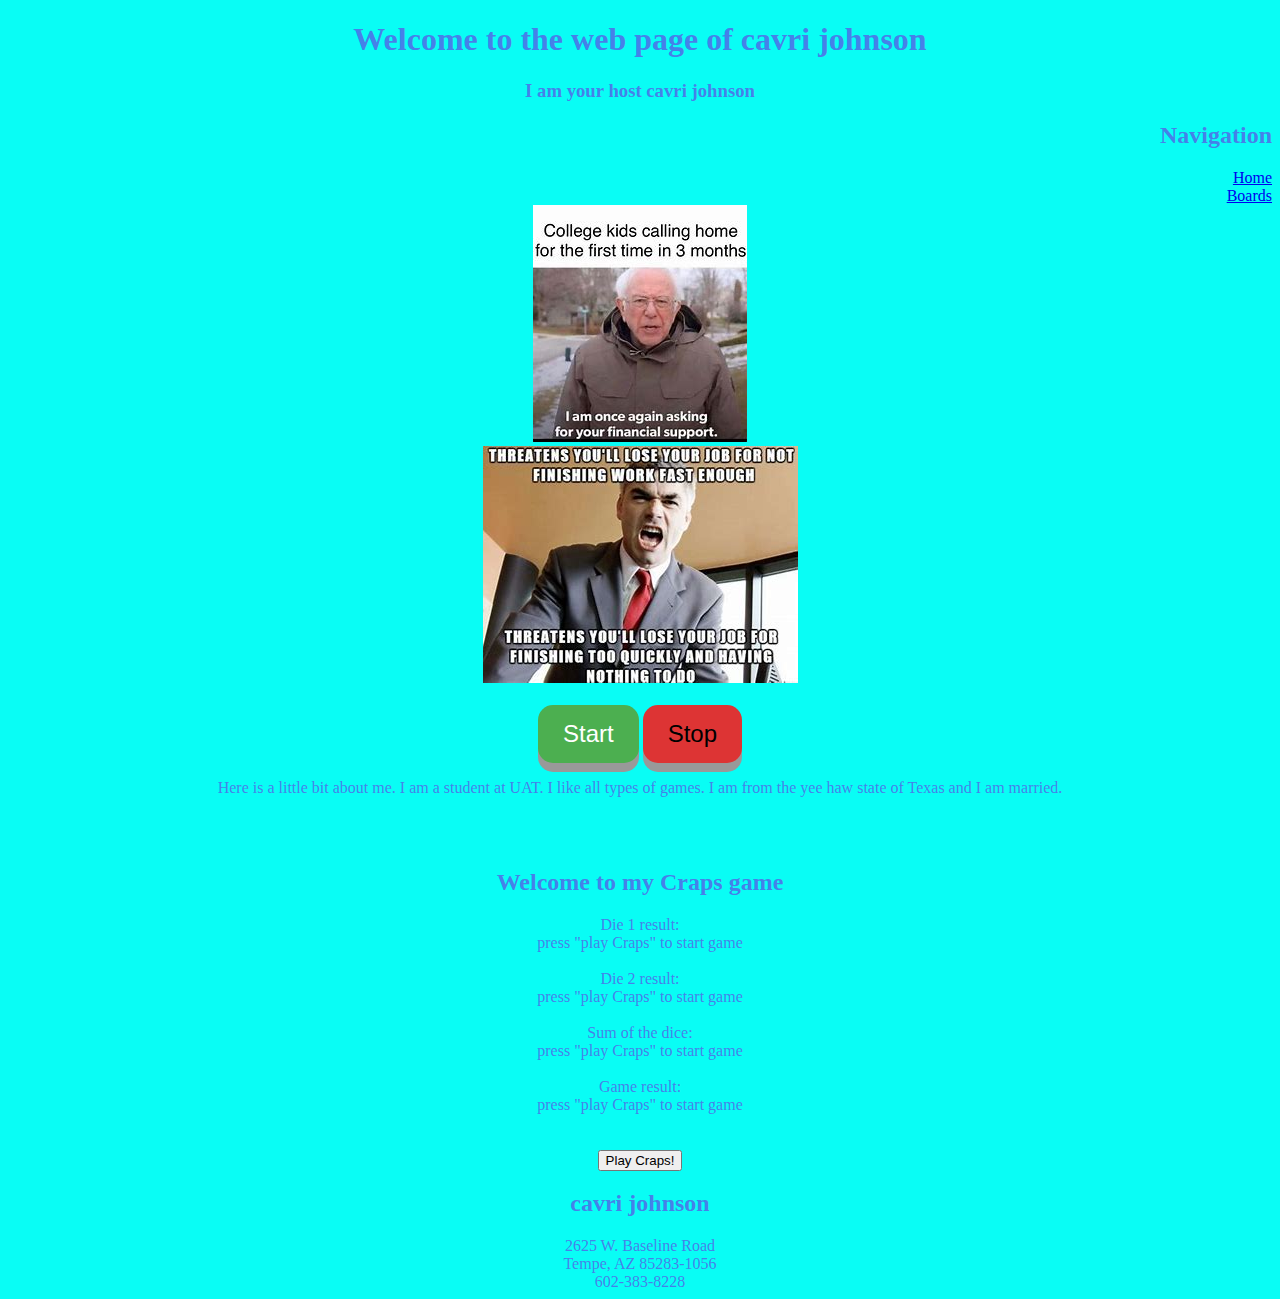
<file: index.html>
<!DOCTYPE html>
<!--This web page was made by:
     cavri johnson
    05/31/2023
cavjohns@uat.edu-->
<!--This is the start of the html stuff-->
<html>
<!--This is the head. Things not on the main body of the page
go here. Body is for main body stuff-->

<head>
    <!--we need a style sheet to define the styles for our page-->
    <link href="style.CSS" rel="stylesheet" type="text/css">
    <!--this is the link from html file to js resources-->
    <script src=code.js></script>
    <!--The title at the top of the window bar-->
    <title>

        Cavri Johnson's page
    </title>

</head>
<!--This is the start of the body-->
<body>
    <!--This is the header at the top of the page-->
    <header>
        <!--This is h1, big and bold!-->
        <h1>Welcome to the web page of cavri johnson</h1>
        <!--This is h3, smaller than h2 or h1-->
        <h3>I am your host cavri johnson</h3>
    </header>
    <!--This is for navigation I put it on the right for easier access since it's closer to the scroll bar-->
    <nav>
        <h2>
            Navigation
        </h2>
        <!--This will take you to the index page-->
        <a href="index.html"> Home </a><br>
        <!--This will take you to the boards page-->
        <a href="board.html"> Boards</a>
    </nav>
    <!--Here are my memes i chose two because i wanted to make sure people could relate to at least one. -->
    <div ><img id="memeimage2" src="memeimage2.jpg"  > <br> <img id="memeimage" src="memeimage.jpg" ></div>
    <br>
    <!--this will be the input for start and stop buttons-->
    <button id="startButton" class="startButton" onclick="startFun();">Start</button>
    <button id="stopButton" class="stopButton" onclick="stopFun() ;">Stop</button>
     
    <div  id="body text">

        

        <!--Here is my paragraph with a little bit about me-->
        <p>Here is a little bit about me. I am
            a student at UAT. I like all types of
            games. I am from the yee haw state of Texas
            and I am married. </p>
        <br>
        <br>
        <!--begining of craps code-->
        <h2>Welcome to my <span class="blink">Craps</span> game </h2>
        <!--link to die and results-->
        Die 1 result: <div id="die1Res">press "play Craps" to start game</div> <br>
        Die 2 result: <div id="die2Res">press "play Craps" to start game</div> <br>
        Sum of the dice: <div id="diceSum">press "play Craps" to start game</div> <br>
        Game result: <div id="gameRes">press "play Craps" to start game</div> <br>
        <br>
        <!--link button to activate function-->
        <button onclick="playCraps();">Play Craps!</button>
        <br>
    </div>
    <!--Here is my footer-->
    <footer>
        <h2>cavri johnson</h2>
        2625 W. Baseline Road<br>
        Tempe, AZ 85283-1056<br>
        602-383-8228<br>
    </footer>
    
    <!--This is the end of my body-->
</body>
<!--this is the end of the html-->

</html>
<!--This is the end of my code-->
</file>
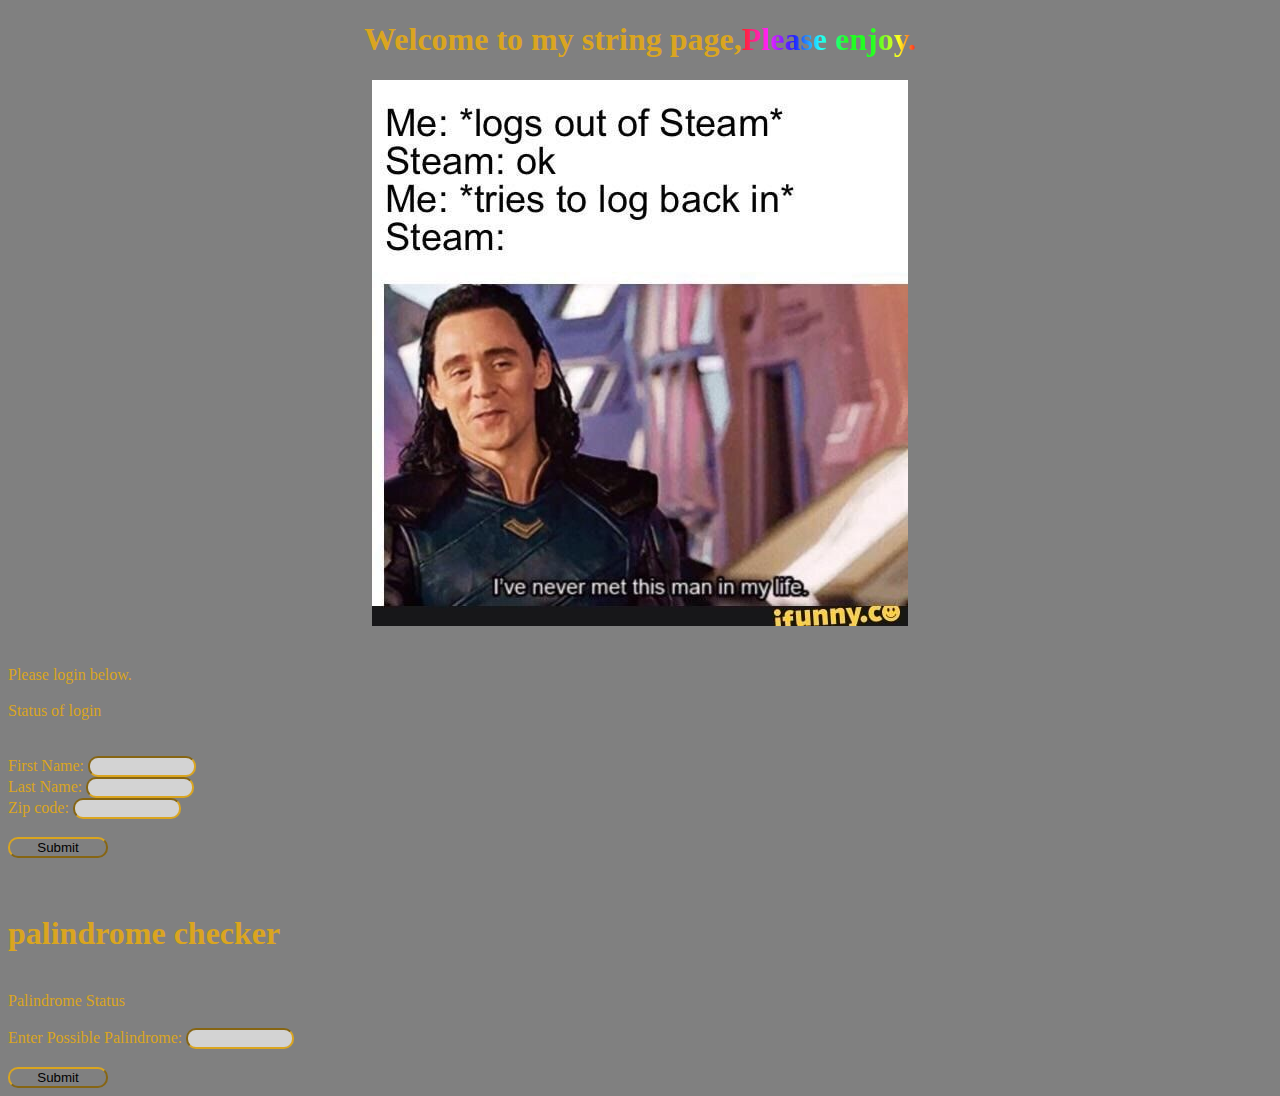
<file: strings.html>
<!DOCTYPE html>
<!--
    strings page for input validation assignment
    Cavri Johnson
    08/09/23
    Cavjohns@uat.edu
-->
<html lang="en">
<head>
    <meta charset="UTF-8">
    <meta http-equiv="X-UA-Compatible" content="IE=edge">
    <meta name="viewport" content="width=device-width, initial-scale=1.0">
    <!--we need a style sheet to define the styles for our page-->
    <link href="stringStyle.css" rel="stylesheet" type="text/css">
    <!--this is the link from html file to js resources-->
    <script src=code.js></script>
    <!--title for the website-->
    <title>Strings page</title>
</head>
<!--this is the start of the body-->
<body>
    <!--this is the header text with the script class added for a better font and the rainbow class added to please enjoy with span-->
  <header class="script"><h1>Welcome to my string page,<span class="Rainbow">Please enjoy.</span></h1></header>
   <center> <img id=logpic src="loginmeme.jpg"></center> <br>
   <br>
   <!--this displays the text-->
   Please login below.<br>
   <br>
   <!-- this  displays text with an id linked to javascript-->
   <div id="loginStatus">Status of login</div><br>
   <br>
   <form id="creditSubmit" onsubmit="return false">
    <!-- this  displays text with a textbox that has class tb for style and an id linked to javascript-->
First Name: <input type="text" id="fName" class="tb"><br>
<!-- this  displays text with a textbox that has class tb for style and an id linked to javascript-->
Last Name: <input type="text" id="lName" class="tb"><br>
 <!-- this  displays text with a textbox that has class tb for style and an id linked to javascript-->
Zip code: <input type="text" id="zipCode" class="tb"><br>
<br>
<!--this inputs a button with class button for style that starts function checkCreds when pushed -->
<input type="submit" onclick="checkCreds();" class="button">
</form>
<br>
<br>
<h1>palindrome checker</h1>
<br>
<!-- this  displays text with an id linked to javascript-->
<div id="palinStatus">Palindrome Status</div>
<br>
<!-- this  displays text with an id linked to javascript-->
<form id="palinSubmit" onsubmit="return false">
    <!-- this  displays text with a textbox that has class tb for style and an id linked to javascript-->
Enter Possible Palindrome: <input type="text" id="palinInput" class="tb"><br>
<br>
<!--this inputs a button with class button for style that starts function checkPalin when pushed -->
<input type="submit" onclick="checkPalin();" class="button"> 
</form>
<!--this is the end of strings page body-->
</body>
<!--this is the end of string page-->
</html>
</file>
<file: style.CSS>
/*This will style the body of my index page
scince i manually entered the boards page style this only affects the body text*/
body{
  /*this controls the back ground color */
    background-color: rgb(9, 253, 245) ;
    /*this controls the body text color */
    color: rgba(84, 101, 231, 0.822);
    /*this controls the body text alignment i made it centered to look neat*/
    text-align: center;
}
/*This will style the navigation of my index page
it just aligns the text of nav to the right */
nav{
   text-align: right;
}
/*here is the style for the footer of the index page
the text is centered to look neat */
footer{
    text-align: center;
    
}
/*here is the style for the header of the index page
the text is centered to look neat */
header{
    text-align: center;
}
/*this makes a blink animation class that can be added to text*/
.blink {

  animation: blink-animation 1s steps(5, start) infinite;

-webkit-animation: blink-animation 1s steps(5, start) infinite ;

}
/*this is the animation itself*/
@keyframes blink-animation {
    to {
        visibility: hidden;
    }
}

/*this is the style for the startButton*/
.startButton {
    display: inline-block;
    padding: 15px 25px;
    font-size: 24px;
    cursor: pointer;
    text-decoration: none;
    outline: none;
    color: #fff;
    background-color: #4CAF50;
    border: none;
    border-radius: 15px;
    box-shadow: 0 9px #999;
  }
  /*this is the style for the stop button*/
  .stopButton {
    display: inline-block;
    padding: 15px 25px;
    font-size: 24px;
    cursor: pointer;
    text-decoration: none;
    outline: none;
    color: #000000;
    background-color: #dd3434;
    border: none;
    border-radius: 15px;
    box-shadow: 0 9px #999;
  }
  
/*this is animation spin3D it rotates things along the y-axis */
@keyframes spin3D {
  from { transform: rotateY(0deg) }
  to { transform: rotateY(360deg) }
}
/*this is animation spin3D2 it rotates things along the x-axis */
@keyframes spin3D2 {
    from { transform: rotateX(0deg) }
    to { transform: rotateX(360deg) }
  }
/*this allows memeimage style to be changed basicaly giving it an id in css*/
#memeimage {
    background: url(memeimage.jpg);
}
/*this allows memeimage2 style to be changed basicaly giving it an id in css*/
#memeimage2 {
    background: url(memeimage2.jpg);
}

/*this was the original class for the animation had to make it inactive so i could control it with the buttons
.spinhov3D {
  animation-name: spin3D;
  animation-duration: 1s;
  animation-iteration-count: infinite;
  
  animation-timing-function: ease-in-out;
}*/


/* linear | ease | ease-in | ease-out | ease-in-out */
</file>
<file: stringStyle.css>
/*this is the style sheet for string*/
/*here is the body format*/
body{
    background-color: gray;
    color: goldenrod;

}
/*this class is used to give font and style the header of the strings page */
.script { 
    font-family:  fantasy cursive;
    text-align: center;}
    /*this class is to be added to strings page buttons to give them stlye*/
.button{
    width: 100px;
    height: 30;
    background-color: transparent;
    border-radius: 10px;
    border-color: goldenrod;
    cursor: pointer;
}
/*this class is to be added to strings page text boxes to give them stlye*/
.tb{
    width: 100px;
    height: 30;
    background-color: lightgray;
    border-radius: 10px;
    border-color: goldenrod;
}
/*this makes the enjoyment more colorful
it is a clas that when added makes the color rainbow */
.Rainbow {
    background-image: -webkit-gradient( linear, left top, right top, color-stop(0, #f22), color-stop(0.15, #f2f), color-stop(0.3, #22f), color-stop(0.45, #2ff), color-stop(0.6, #2f2),color-stop(0.75, #2f2), color-stop(0.9, #ff2), color-stop(1, #f22) );
    background-image: gradient( linear, left top, right top, color-stop(0, #f22), color-stop(0.15, #f2f), color-stop(0.3, #22f), color-stop(0.45, #2ff), color-stop(0.6, #2f2),color-stop(0.75, #2f2), color-stop(0.9, #ff2), color-stop(1, #f22) );
    color:transparent;
    -webkit-background-clip: text;
    background-clip: text;
    }
</file>
